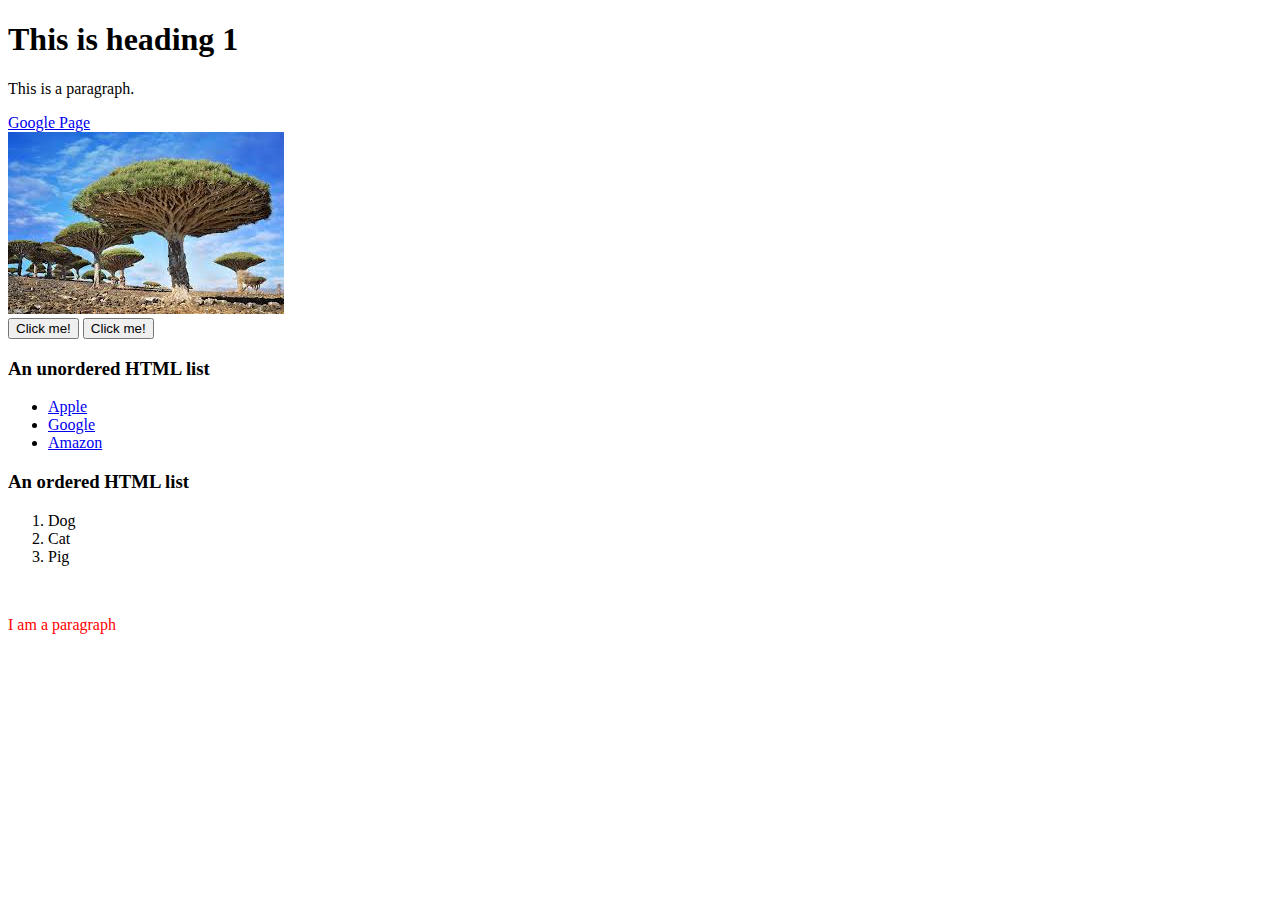
<file: lession1/issue1.html>
<!DOCTYPE html>
<html lang="en-US">
<head>
    <meta charset="UTF-8">
    <meta name="viewport" content="width=device-width, initial-scale=1.0">
    <meta http-equiv="X-UA-Compatible" content="ie=edge">
    <title>Fucking high</title>
</head>

<body>
    <!-- Visual part -->
    <h1>This is heading 1</h1>
    <p>This is a paragraph.</p> <!-- This is text -->
    <a href="https://google.com.vn">Google Page</a>  <!-- This is link -->
    <br> <!-- blank space -->
    <img title="Who I am ? A noodle tree" src="image.jpg" alt="trees"> <!-- image -->
    <br>
    <button title="Don't do that">Click me!</button>
    <button title="Fucking Click">Click me!</button>
    <h3>An unordered HTML list</h3>
    <ul>
        <li>
            <a title="Apple Page" href="https://apple.com">Apple</a>
        </li>
        <li>
            <a title="Google Page" href="https//google.com">Google</a>
        </li>
        <li>
            <a title="Amazon Page" href="https://amazon.com">Amazon</a>
        </li>    
    </ul>
    
    <h3>An ordered HTML list</h3>
    <ol>
        <li>Dog</li>
        <li>Cat</li>
        <li>Pig</li> 
    </ol>
    <br>
    <p style="color:red">I am a paragraph</p>


</body>
</html>
</file>
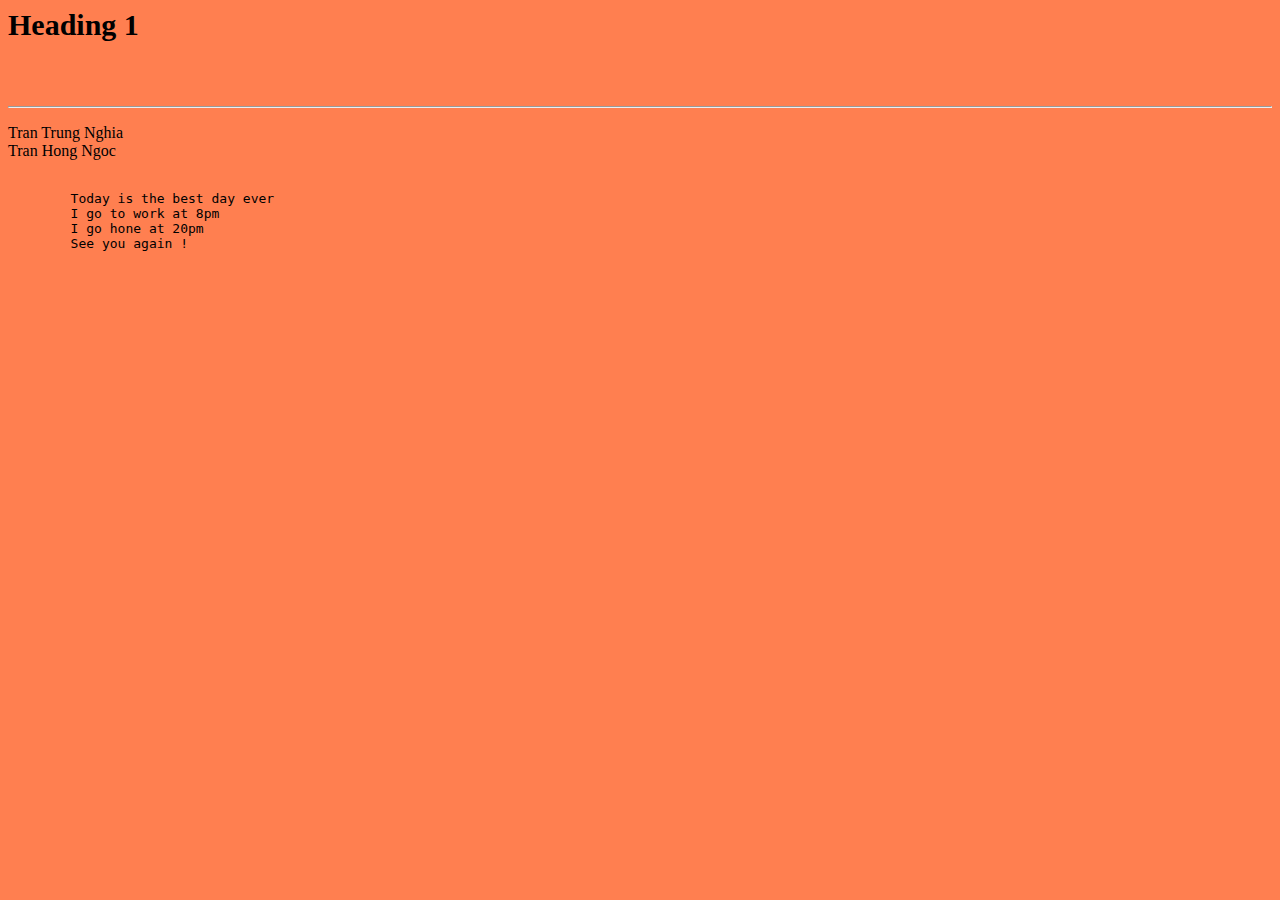
<file: lession1/issue2.html>
<body style="background-color:coral;color: #000;font-family: verdana">
    <h1 style="font-size: 30px">Heading 1</h1>
    <br>
    <br>
    <hr>
    
    <p>Tran Trung Nghia <br> Tran Hong Ngoc</p>
    
    <pre>  <!-- preserves both spaces and line breaks -->
        Today is the best day ever
        I go to work at 8pm
        I go hone at 20pm
        See you again !
    </pre> 
</body>
</file>
